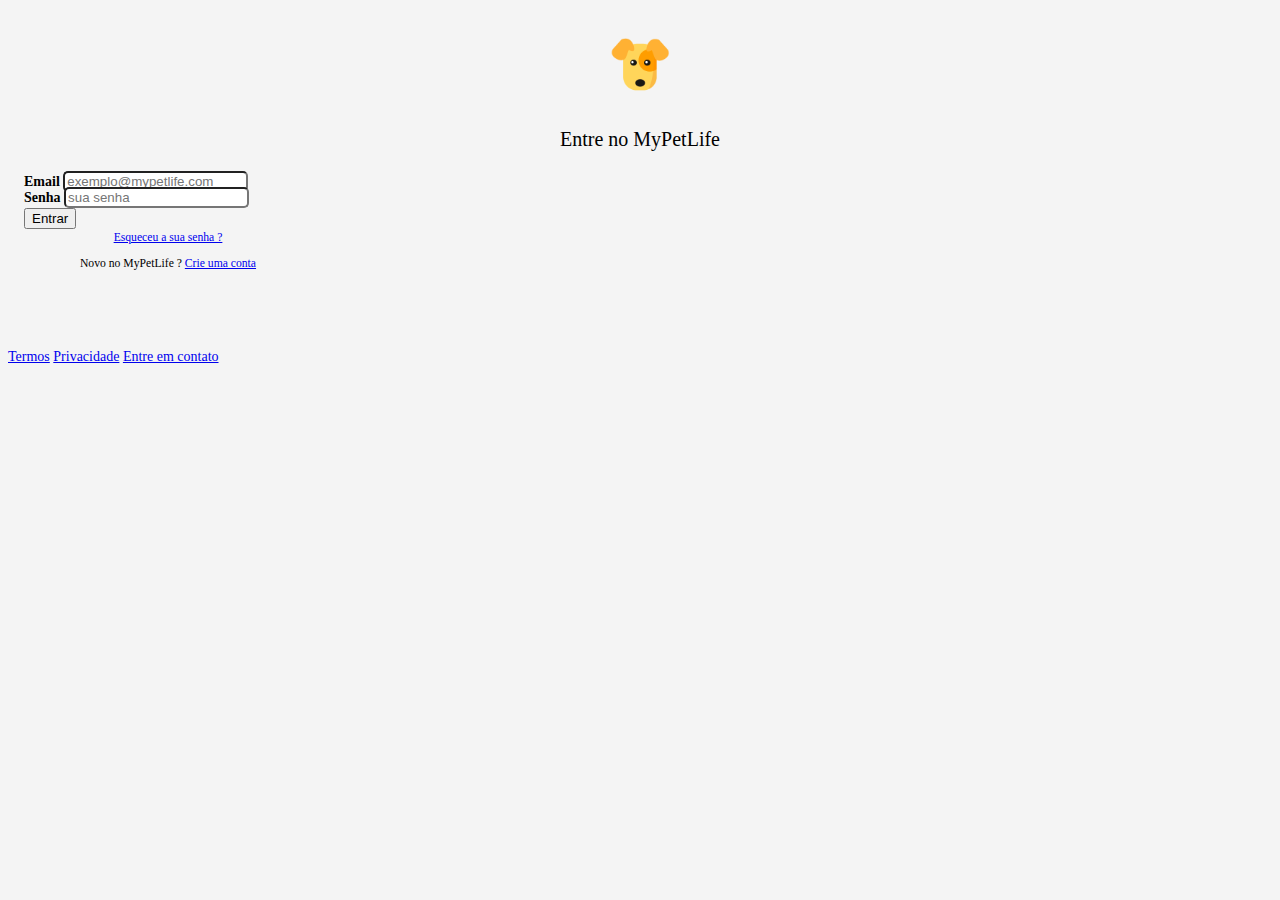
<file: index.html>
<!doctype html>
<html lang="PT-BR">

<head>
    <meta charset="utf-8">
    <meta name="viewport" content="width=device-width, initial-scale=1, shrink-to-fit=no">

    <link rel="stylesheet" href="assets/css/style.css">
    <link rel="stylesheet" href="https://stackpath.bootstrapcdn.com/bootstrap/4.1.1/css/bootstrap.min.css" integrity="sha384-WskhaSGFgHYWDcbwN70/dfYBj47jz9qbsMId/iRN3ewGhXQFZCSftd1LZCfmhktB"
        crossorigin="anonymous">

    <title>My Pet Life!</title>
</head>

<body>
    <center style="margin-top:20px;margin-bottom:20px;">
        <img src="assets/img/dog.png" class="mx-auto" style="width:90px;">
        <p>
            <span style="font-size:20px;">Entre no MyPetLife</span>
        </p>
    </center>

    <div class="card mx-auto" style="width: 20rem">
        <form style="margin-left:5%; margin-right:5%; margin-top:10px">
            <div class="form-group">
                <label for="">
                    <b style="font-size:14px;">Email</b>
                </label>
                <input type="email" id="email" class="form-control form-control-sm" placeholder="exemplo@mypetlife.com" style="border-radius:5px;">
            </div>
            <div class="form-group" style="margin-top:-5px">
                <label for="">
                    <b style="font-size:14px">Senha</b>
                </label>
                <input type="password" class="form-control form-control-sm" id="senha" style="border-radius:5px;" placeholder="sua senha">
            </div>
        </form>
        <button type="button" class="btn btn-primary btn-sm" id="login" style="margin-right:5%;margin-left:5%">Entrar </button>
        <center>
            <small style="margin-bottom:10px" class="form-text form-text-muted ">
                <a href="#">Esqueceu a sua senha ?</a>
            </small>
        </center>
    </div>
    <div class="card mx-auto" style="width: 20rem; margin-top:5px;padding-top:5px;padding-bottom:8px;">
        <center>
            <small class="form-text form-text-muted ">Novo no MyPetLife ?
                <a href="cadastro_usuario.html">Crie uma conta</a>
            </small>
        </center>
    </div>

    <nav class="nav justify-content-center" style="margin-top:70px;">
        <a href="#" class="nav-link">Termos</a>
        <a href="#" class="nav-link">Privacidade</a>
        <a href="#" class="nav-link">Entre em contato</a>
    </nav>


    <script src="https://code.jquery.com/jquery-3.3.1.slim.min.js" integrity="sha384-q8i/X+965DzO0rT7abK41JStQIAqVgRVzpbzo5smXKp4YfRvH+8abtTE1Pi6jizo"
        crossorigin="anonymous"></script>
    <script src="https://cdnjs.cloudflare.com/ajax/libs/popper.js/1.14.3/umd/popper.min.js" integrity="sha384-ZMP7rVo3mIykV+2+9J3UJ46jBk0WLaUAdn689aCwoqbBJiSnjAK/l8WvCWPIPm49"
        crossorigin="anonymous"></script>
    <script src="https://stackpath.bootstrapcdn.com/bootstrap/4.1.1/js/bootstrap.min.js" integrity="sha384-smHYKdLADwkXOn1EmN1qk/HfnUcbVRZyYmZ4qpPea6sjB/pTJ0euyQp0Mk8ck+5T"
        crossorigin="anonymous"></script>
    <script src="https://ajax.googleapis.com/ajax/libs/jquery/1.10.2/jquery.min.js"></script>
    <script src="assets/js/usuario.js"></script>
</body>

</html>
</file>
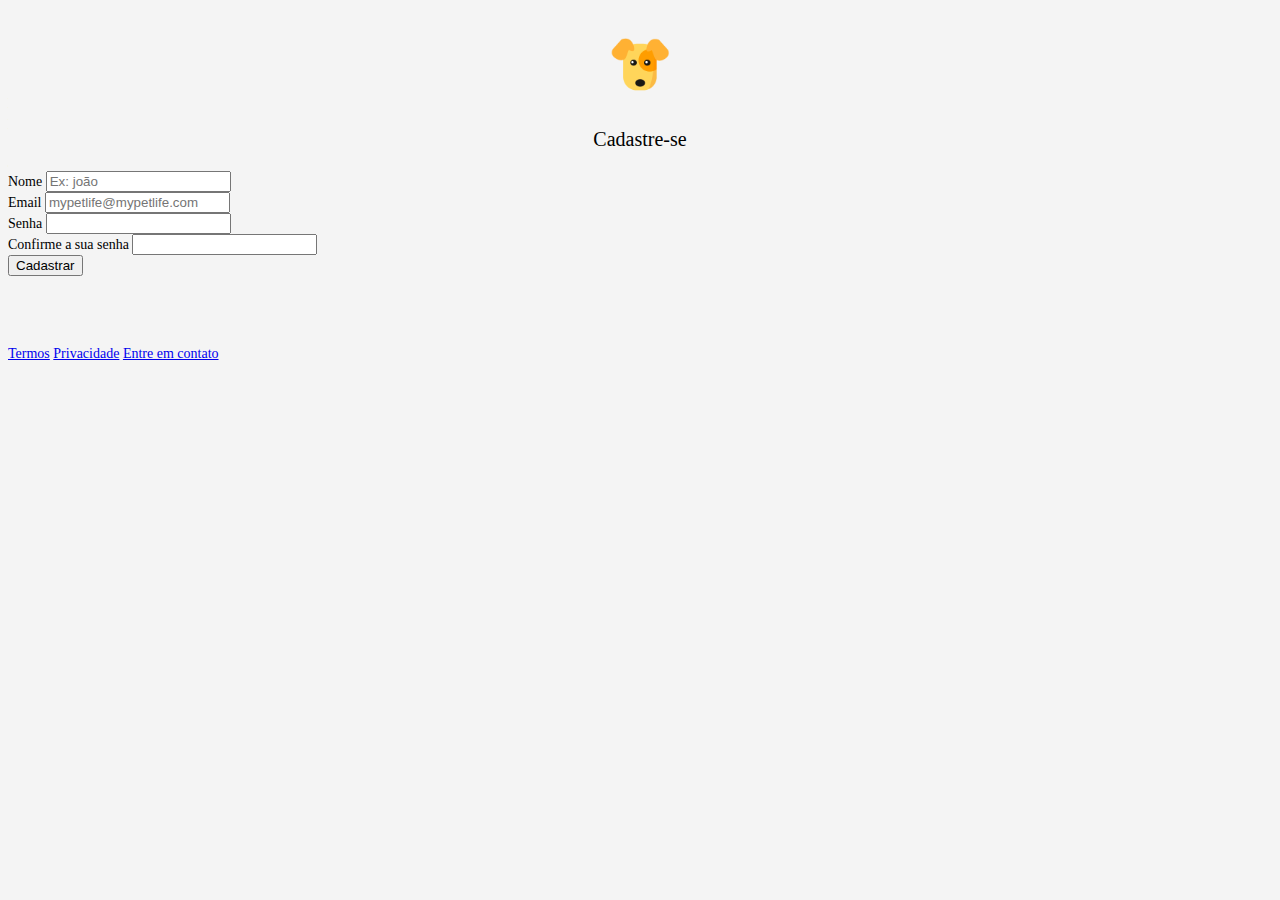
<file: cadastro_usuario.html>
<!doctype html>
<html lang="PT-BR">

<head>
  <meta charset="utf-8">
  <meta name="viewport" content="width=device-width, initial-scale=1, shrink-to-fit=no">

  <link rel="stylesheet" href="assets/css/style.css">
  <link rel="stylesheet" href="https://stackpath.bootstrapcdn.com/bootstrap/4.1.1/css/bootstrap.min.css" integrity="sha384-WskhaSGFgHYWDcbwN70/dfYBj47jz9qbsMId/iRN3ewGhXQFZCSftd1LZCfmhktB"
    crossorigin="anonymous">

  <title>My Pet Life!</title>
</head>

<body>
  <center style="margin-top:20px;margin-bottom:20px;">
    <img src="assets/img/dog.png" class="mx-auto" style="width:90px;">
    <p>
      <span style="font-size:20px;">Cadastre-se</span>
    </p>
  </center>
  <form style="width:50%;" class="mx-auto">
    <div class="form-row">
      <div class="form-group col-md-12">
        <label for="nome">Nome</label>
        <input type="text" class="form-control" id="nome" placeholder="Ex: joão">
      </div>
    </div>
    <div class="form-group">
      <label for="email">Email</label>
      <input type="email" class="form-control" id="email" placeholder="mypetlife@mypetlife.com">
    </div>
    <div class="form-row">
      <div class="form-group col-md-6">
        <label for="senha">Senha</label>
        <input type="password" class="form-control" id="senha">
      </div>
      <div class="form-group col-md-6">
        <label for="confirmsenha">Confirme a sua senha</label>
        <input type="password" class="form-control" id="confirmsenha">
      </div>
    </div>
    <button type="submit" class="btn btn-primary" id="cadastrar">Cadastrar</button>
  </form>

  <nav class="nav justify-content-center" style="margin-top:70px;">
    <a href="#" class="nav-link">Termos</a>
    <a href="#" class="nav-link">Privacidade</a>
    <a href="#" class="nav-link">Entre em contato</a>
  </nav>


  <script src="https://code.jquery.com/jquery-3.3.1.slim.min.js" integrity="sha384-q8i/X+965DzO0rT7abK41JStQIAqVgRVzpbzo5smXKp4YfRvH+8abtTE1Pi6jizo"
    crossorigin="anonymous"></script>
  <script src="https://cdnjs.cloudflare.com/ajax/libs/popper.js/1.14.3/umd/popper.min.js" integrity="sha384-ZMP7rVo3mIykV+2+9J3UJ46jBk0WLaUAdn689aCwoqbBJiSnjAK/l8WvCWPIPm49"
    crossorigin="anonymous"></script>
  <script src="https://stackpath.bootstrapcdn.com/bootstrap/4.1.1/js/bootstrap.min.js" integrity="sha384-smHYKdLADwkXOn1EmN1qk/HfnUcbVRZyYmZ4qpPea6sjB/pTJ0euyQp0Mk8ck+5T"
    crossorigin="anonymous"></script>
  <script src="https://ajax.googleapis.com/ajax/libs/jquery/1.10.2/jquery.min.js"></script>
  <script src="assets/js/usuario.js"></script>
</body>

</html>
</file>
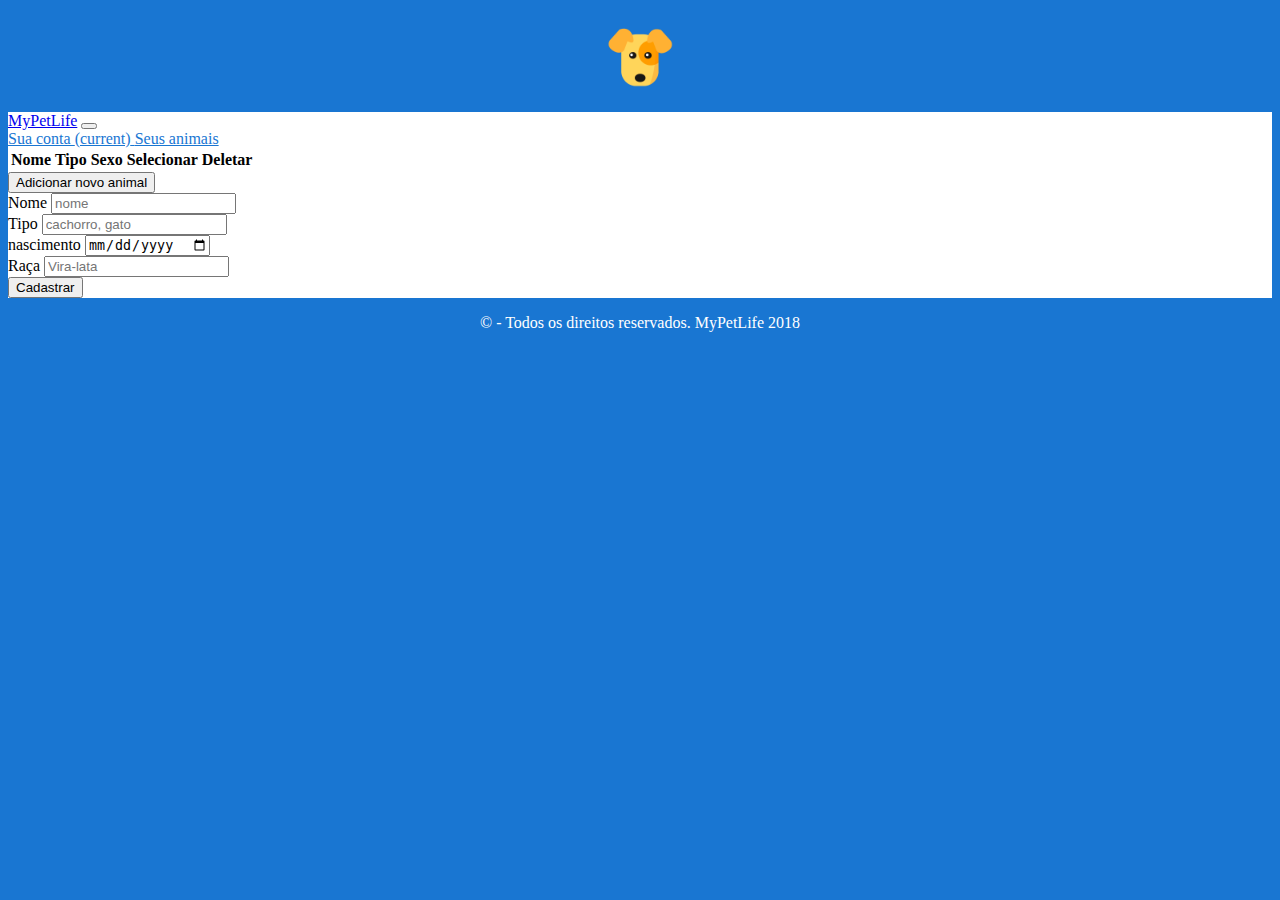
<file: inicial.html>
<!doctype html>
<html lang="pt-br">

<head>
    <!-- Required meta tags -->
    <meta charset="utf-8">
    <meta name="viewport" content="width=device-width, initial-scale=1, shrink-to-fit=no">

    <!-- Bootstrap CSS -->
    <link rel="stylesheet" href="https://stackpath.bootstrapcdn.com/bootstrap/4.1.1/css/bootstrap.min.css" integrity="sha384-WskhaSGFgHYWDcbwN70/dfYBj47jz9qbsMId/iRN3ewGhXQFZCSftd1LZCfmhktB"
        crossorigin="anonymous">
    <title>MyPetLife</title>
    <style>
        .nav-item {
            color: #1976d2 !important;
        }
    </style>
</head>

<body style="background:#1976d2">
    <div>
        <center>
            <img src="assets/img/dog.png" alt="mypetlife" style="width: 100px;">
        </center>
    </div>

    <div style="background:white">
        <nav class="navbar navbar-expand-lg navbar-light bg-light">
            <a class="navbar-brand" href="#">MyPetLife</a>
            <button class="navbar-toggler" type="button" data-toggle="collapse" data-target="#navbarNavAltMarkup" aria-controls="navbarNavAltMarkup"
                aria-expanded="false" aria-label="Toggle navigation">
                <span class="navbar-toggler-icon"></span>
            </button>
            <div class="collapse navbar-collapse" id="navbarNavAltMarkup">
                <div class="navbar-nav">
                    <a class="nav-item nav-link ml-5" href="#">Sua conta
                        <span class="sr-only">(current)</span>
                    </a>
                    <a class="nav-item nav-link" href="inicial.html">Seus animais</a>
                </div>
            </div>
        </nav>

        <div class="container-fluid">
            <div class="row">
                <table class="table">
                    <thead>
                        <tr>
                            <th scope="col">Nome</th>
                            <th scope="col">Tipo</th>
                            <th scope="col">Sexo</th>
                            <th scope="col">Selecionar</th>
                            <th scope="col">Deletar</th>
                        </tr>
                    </thead>
                    <tbody id="test">

                    </tbody>
                </table>
                <button class="btn btn-success btn-sm ml-2 mb-5" data-toggle="collapse" data-target="#collapseExample">Adicionar novo animal</button>
            </div>
        </div>
        <div class="collapse" id="collapseExample">
            <div class="card card-body">
               <div class="container">
                <form>
                    <div class="form-row">
                      <div class="form-group col-md-6">
                        <label for="inputEmail4">Nome</label>
                        <input type="text" class="form-control" id="nome" placeholder="nome">
                      </div>
                      <div class="form-group col-md-6">
                        <label for="inputPassword4">Tipo</label>
                        <input type="text" class="form-control" id="tipo" placeholder="cachorro, gato">
                      </div>
                    </div>
                    <div class="form-group">
                      <label for="inputAddress">nascimento</label>
                      <input type="date" class="form-control" id="nascimento" placeholder="dd/mm/aaaa">
                    </div>
                    <div class="form-group">
                      <label for="inputAddress2">Raça</label>
                      <input type="text" class="form-control" id="raca" placeholder="Vira-lata">
                    </div>
                    
                  </form>
                  <button type="submit" class="btn btn-primary" id="cadastraranimal" onclick="return cadastraranimal('minhaVariavel')">Cadastrar</button>
               </div>
            </div>
        </div>
    </div>

    <center>
        <p style="color:white">&copy - Todos os direitos reservados. MyPetLife 2018</p>
    </center>
    <ul id="listaClientes"></ul>

    <script src="https://code.jquery.com/jquery-3.3.1.slim.min.js" integrity="sha384-q8i/X+965DzO0rT7abK41JStQIAqVgRVzpbzo5smXKp4YfRvH+8abtTE1Pi6jizo"
        crossorigin="anonymous"></script>
    <script src="https://ajax.googleapis.com/ajax/libs/jquery/1.10.2/jquery.min.js"></script>
    <script src="assets/js/animal.js"></script>
    <script src="https://cdnjs.cloudflare.com/ajax/libs/popper.js/1.14.3/umd/popper.min.js" integrity="sha384-ZMP7rVo3mIykV+2+9J3UJ46jBk0WLaUAdn689aCwoqbBJiSnjAK/l8WvCWPIPm49"
        crossorigin="anonymous"></script>
    <script src="https://stackpath.bootstrapcdn.com/bootstrap/4.1.1/js/bootstrap.min.js" integrity="sha384-smHYKdLADwkXOn1EmN1qk/HfnUcbVRZyYmZ4qpPea6sjB/pTJ0euyQp0Mk8ck+5T"
        crossorigin="anonymous"></script>



</body>

</html>
</file>
<file: assets/css/style.css>
body{
    background: #f4f4f4 !important;
    font-size: .875rem;
}

nav ul li{
    list-style: none;
}

.navcollor{
    color: white !important;
}

.hover:hover{
    color:#1976D2 !important;
}
  
.sidebar .nav-link {
    font-weight: 500;
    color: #333;
}

.sidebar .nav-link.active {
    color: #007bff;
}
</file>
